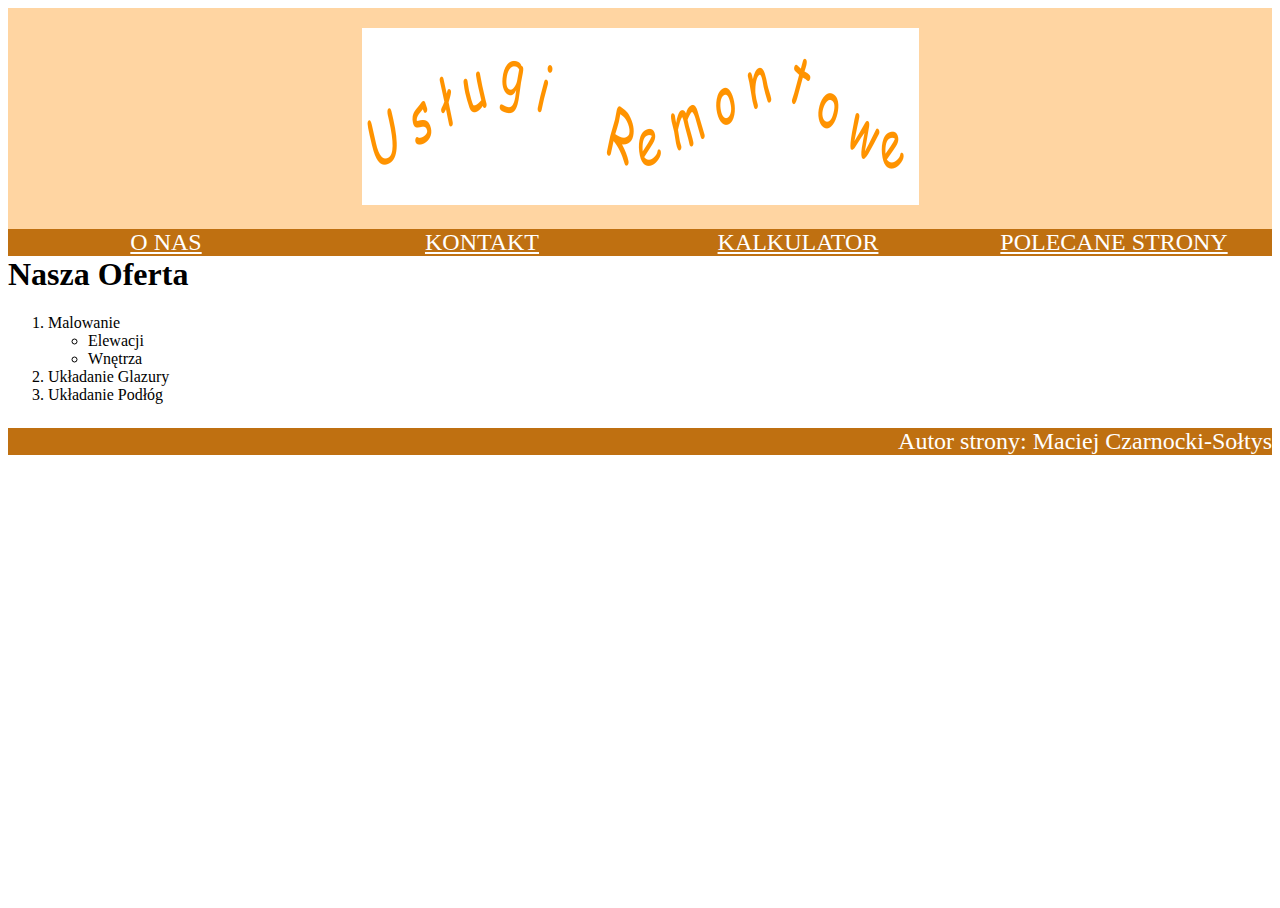
<file: index.html>
<!DOCTYPE html>
<html>
<head>
	<title>Wyremontuj Mieszkanie</title>
	<meta charset="UTF-8">
	<link rel="stylesheet" type="text/css" href="remont.css" />
</head>

<body>

<section id="baner">
<img src="logo2.png" alt="logo">
</section>

<section id="menu">
<div><a href="index.html">O NAS</a></div>
<div><a href="kontakt.html">KONTAKT</a></div>
<div><a href="kalkulator.html">KALKULATOR</a></div>
<div><a href="https://youtu.be/dQw4w9WgXcQ" target="_blank">POLECANE STRONY</a></div>
</section>

<section id="glowny">
<h1>Nasza Oferta</h1>
<ol>
<li>Malowanie</li>
<ul>
<li>Elewacji</li>
<li>Wnętrza</li>
</ul>
<li>Układanie Glazury</li>
<li>Układanie Podłóg</li>
</ol>
</section>

<section id="stopka">
<p>Autor strony: Maciej Czarnocki-Sołtys</p>
</section>
</body>
</html>
</file>
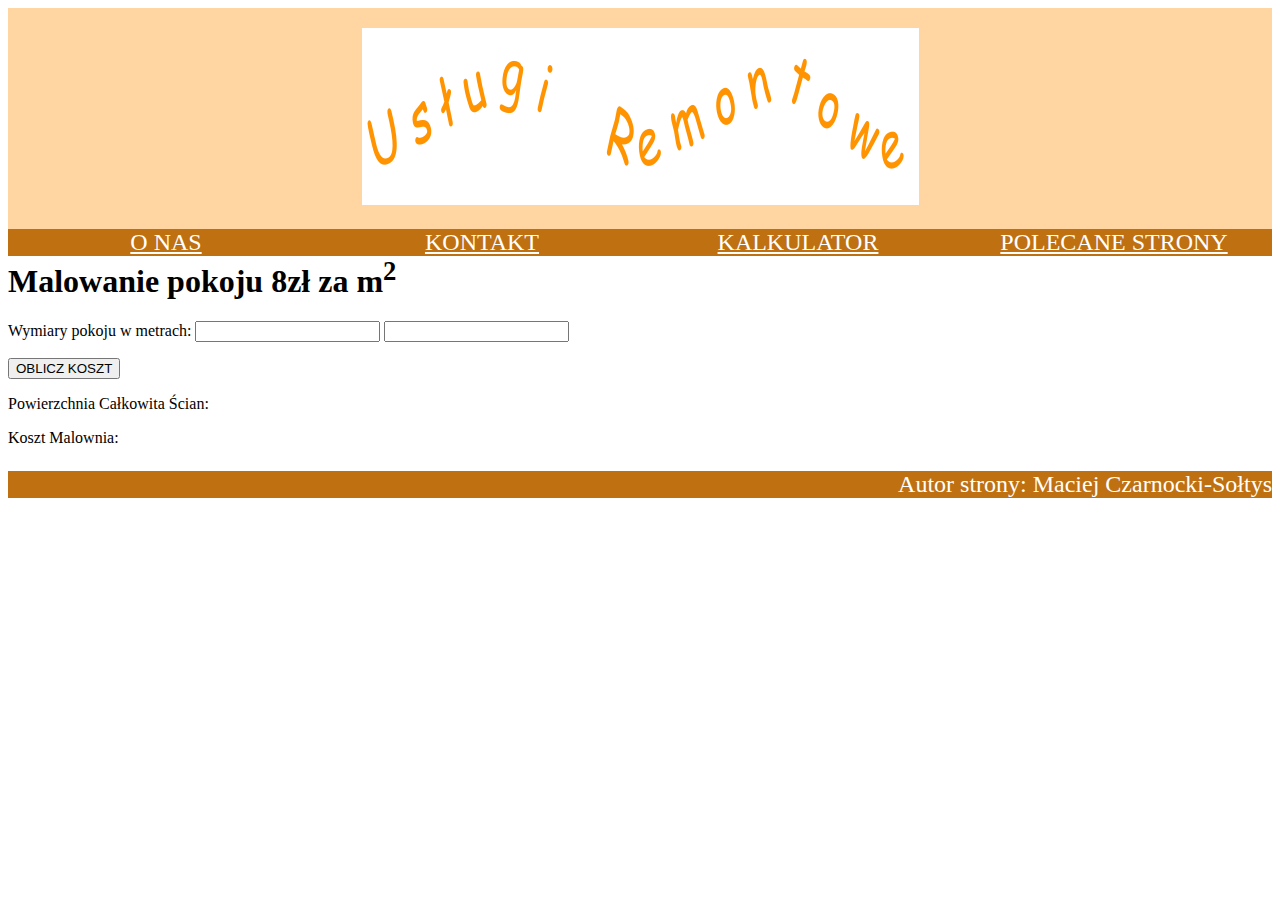
<file: kalkulator.html>
<!DOCTYPE html>
<html>
<head>
	<title>Wyremontuj Mieszkanie</title>
	<meta charset="UTF-8">
	<link rel="stylesheet" type="text/css" href="remont.css" />

<script>
function oblicze() {
var wymiarx = wymiar1.value;
var wymiary = wymiar2.value;

var powierzchnia = Math.round(10*(wymiarx*2+wymiary*2)*2.7)/10;
var koszt = 8*powierzchnia;

document.getElementById("ak2").innerHTML = "Powierzchnia całkowita ścian: " + powierzchnia + " m<sup>2</sup>";
document.getElementById("ak3").innerHTML = "Koszt: " + koszt + " zł";
}
</script>

</head>

<body>

<section id="baner">
<img src="logo2.png" alt="logo">
</section>

<section id="menu">
<div><a href="index.html">O NAS</a></div>
<div><a href="kontakt.html">KONTAKT</a></div>
<div><a href="kalkulator.html">KALKULATOR</a></div>
<div><a href="https://youtu.be/dQw4w9WgXcQ">POLECANE STRONY</a></div>
</section>

<section id="glowny">

<h1>Malowanie pokoju 8zł za m<sup>2</sup></h1>
<p>Wymiary pokoju w metrach: <input type="number" id="wymiar1" name="wymiar1"> <input id="wymiar2" name="wymiar2" type="number"></p>
<input type="button" onclick="oblicze()" value="OBLICZ KOSZT">

<p id="ak2">Powierzchnia Całkowita Ścian: </p>
<p id="ak3">Koszt Malownia: </p>

</section>


<section id="stopka">
<p>Autor strony: Maciej Czarnocki-Sołtys</p>
</section>
</body>
</html>
</file>
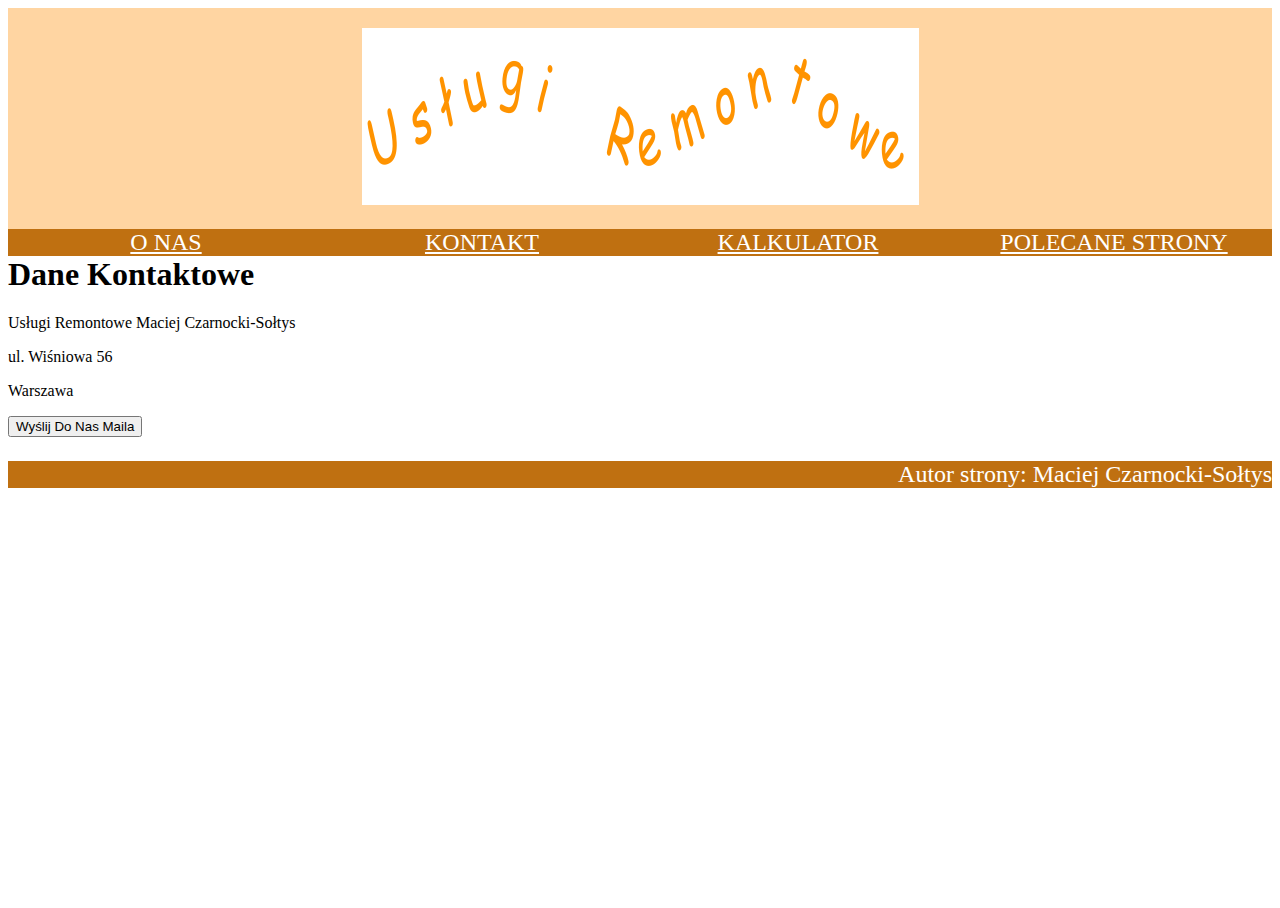
<file: kontakt.html>
<!DOCTYPE html>
<html>
<head>
	<title>Wyremontuj Mieszkanie</title>
	<meta charset="UTF-8">
	<link rel="stylesheet" type="text/css" href="remont.css" />
</head>

<body>

<section id="baner">
<img src="logo2.png" alt="logo">
</section>

<section id="menu">
<div><a href="index.html">O NAS</a></div>
<div><a href="kontakt.html">KONTAKT</a></div>
<div><a href="kalkulator.html">KALKULATOR</a></div>
<div><a href="https://youtu.be/dQw4w9WgXcQ" target="_blank">POLECANE STRONY</a></div>
</section>

<section id="glowny">
<h1>Dane Kontaktowe</h1>
<p>Usługi Remontowe Maciej Czarnocki-Sołtys</p>
<p>ul. Wiśniowa 56</p>
<p>Warszawa</p>
<input type="submit" value="Wyślij Do Nas Maila">
<a href="mailto:remont@wp.pl">Wyślij Do Nas Maila</a>
</section>

<section id="stopka">
<p>Autor strony: Maciej Czarnocki-Sołtys</p>
</section>
</body>
</html>
</file>
<file: remont.css>
body, html{height:100%;}

#baner{background:rgb(255,213,162); text-align:center; padding:20px;}
#menu > div {float:left; background:rgb(191,112,17); color:white; text-align:center; font-size:150%; width:25%;}

#stopka{background:rgb(191,112,17); color:white; text-align:right; font-size:150%;}
a{color:white;}
.oblicz{background:brown; border: 2px solid brown; color:white; font-weight:bold; padding:10px;}
</file>
